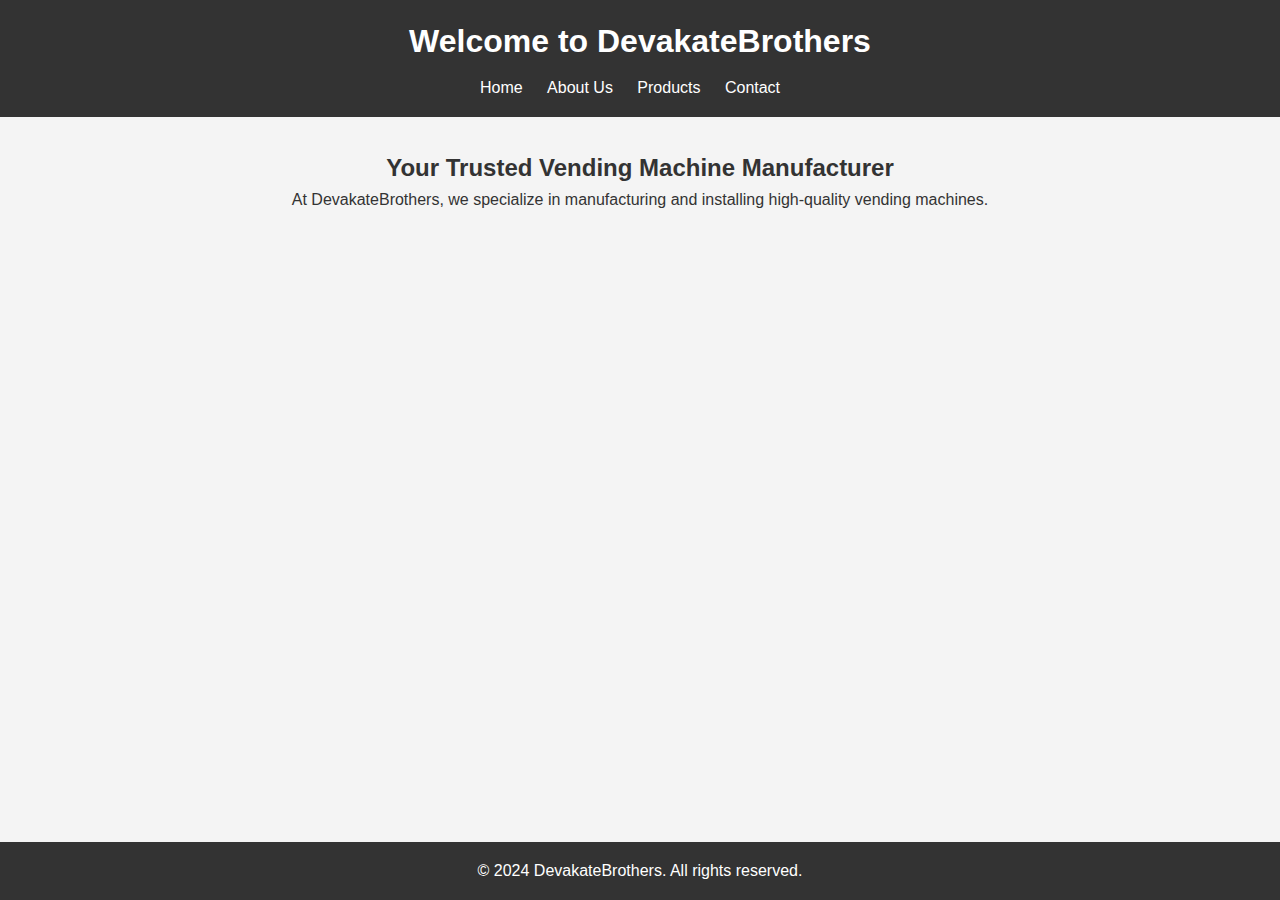
<file: index.html>
<!DOCTYPE html>
<html lang="en">
<head>
    <meta charset="UTF-8">
    <meta name="viewport" content="width=device-width, initial-scale=1.0">
    <meta http-equiv="X-UA-Compatible" content="ie=edge">
    <title>DevakateBrothers | Home</title>
    <link rel="stylesheet" href="styles.css">
</head>
<body>
    <header>
        <h1>Welcome to DevakateBrothers</h1>
        <nav>
            <ul>
                <li><a href="index.html">Home</a></li>
                <li><a href="about.html">About Us</a></li>
                <li><a href="products.html">Products</a></li>
                <li><a href="contact.html">Contact</a></li>
            </ul>
        </nav>
    </header>
    <section>
        <h2>Your Trusted Vending Machine Manufacturer</h2>
        <p>At DevakateBrothers, we specialize in manufacturing and installing high-quality vending machines.</p>
    </section>
    <footer>
        <p>&copy; 2024 DevakateBrothers. All rights reserved.</p>
    </footer>
</body>
</html>
</file>
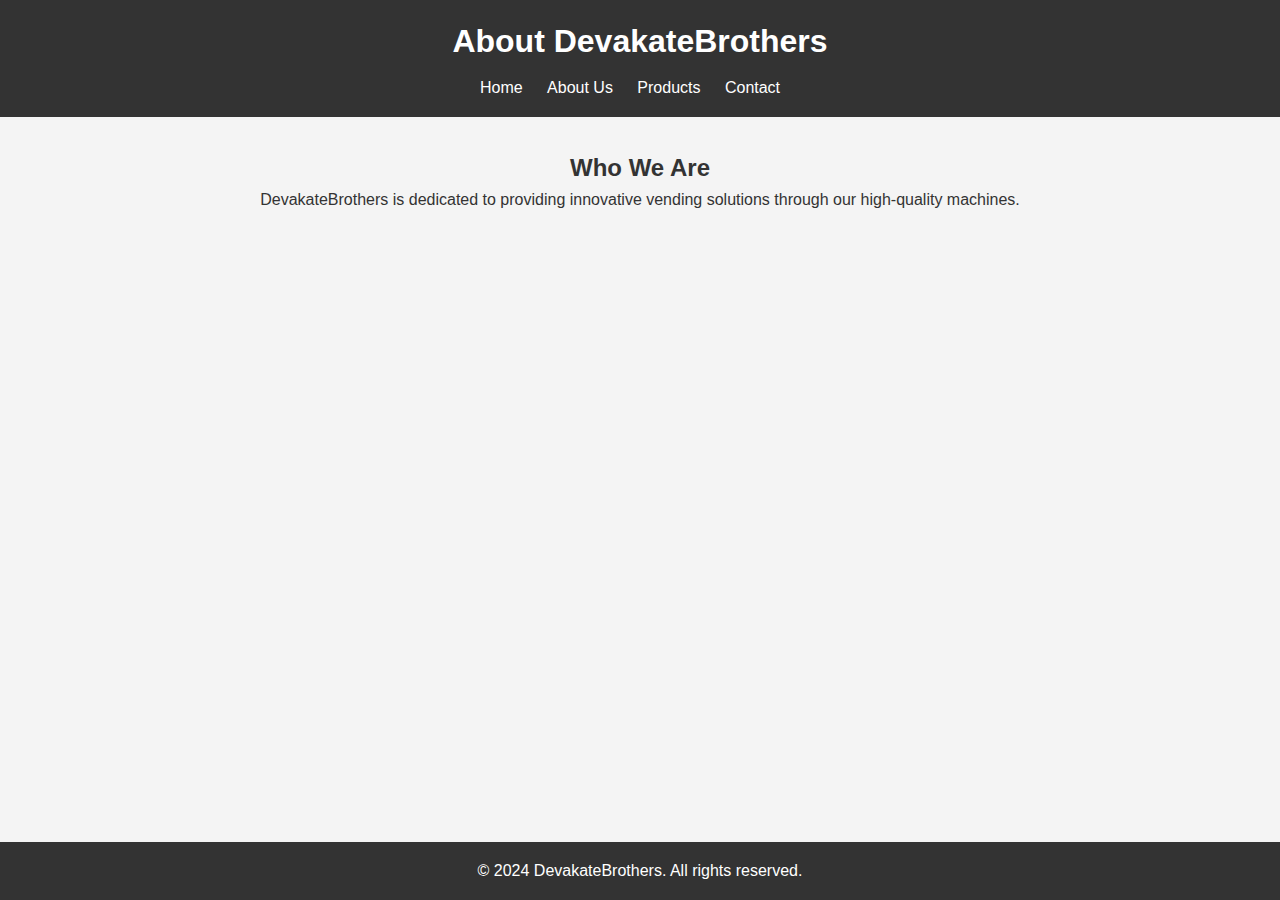
<file: about.html>
<!DOCTYPE html>
<html lang="en">
<head>
    <meta charset="UTF-8">
    <meta name="viewport" content="width=device-width, initial-scale=1.0">
    <meta http-equiv="X-UA-Compatible" content="ie=edge">
    <title>DevakateBrothers | About Us</title>
    <link rel="stylesheet" href="styles.css">
</head>
<body>
    <header>
        <h1>About DevakateBrothers</h1>
        <nav>
            <ul>
                <li><a href="index.html">Home</a></li>
                <li><a href="about.html">About Us</a></li>
                <li><a href="products.html">Products</a></li>
                <li><a href="contact.html">Contact</a></li>
            </ul>
        </nav>
    </header>
    <section>
        <h2>Who We Are</h2>
        <p>DevakateBrothers is dedicated to providing innovative vending solutions through our high-quality machines.</p>
    </section>
    <footer>
        <p>&copy; 2024 DevakateBrothers. All rights reserved.</p>
    </footer>
</body>
</html>
</file>
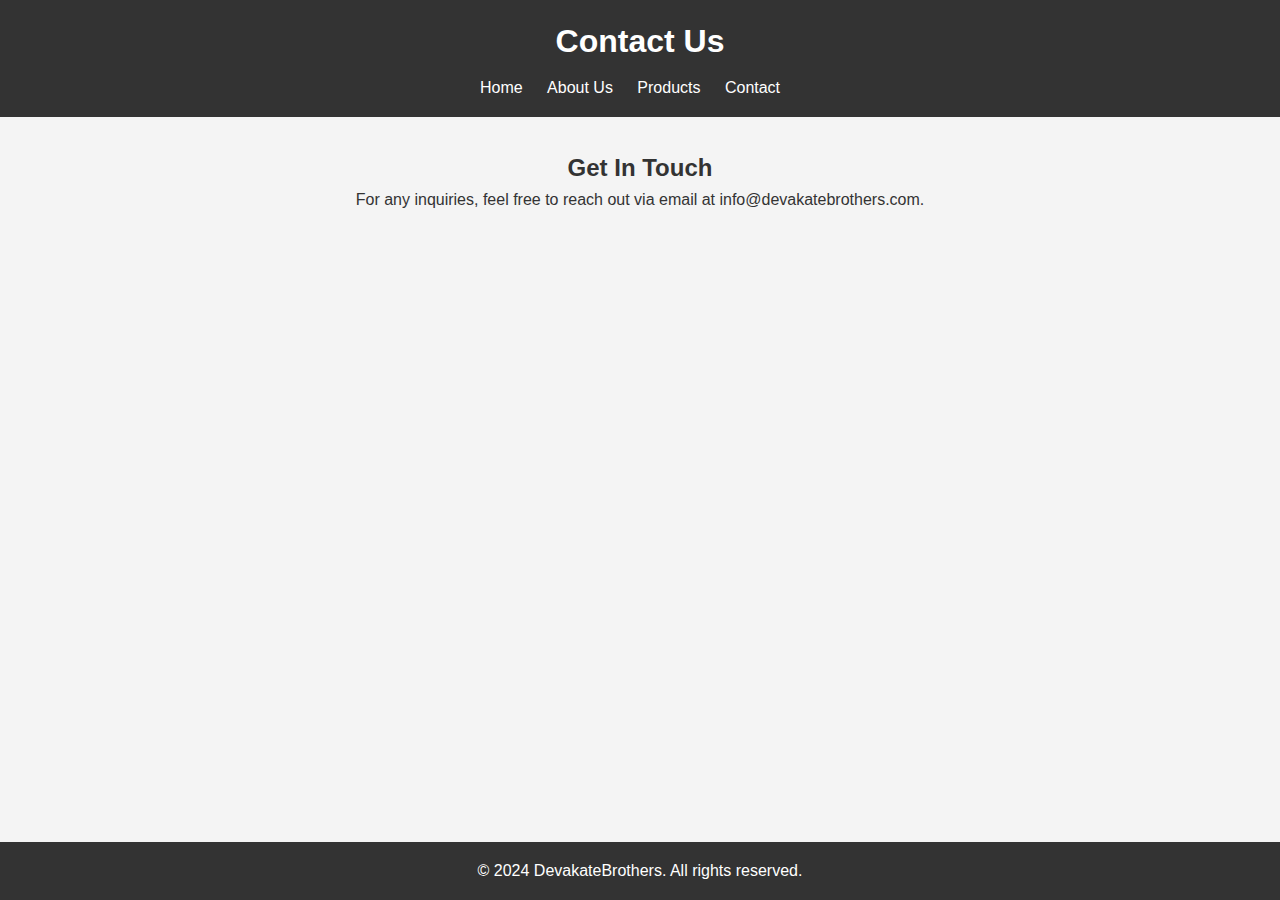
<file: contact.html>
<!DOCTYPE html>
<html lang="en">
<head>
    <meta charset="UTF-8">
    <meta name="viewport" content="width=device-width, initial-scale=1.0">
    <meta http-equiv="X-UA-Compatible" content="ie=edge">
    <title>DevakateBrothers | Contact</title>
    <link rel="stylesheet" href="styles.css">
</head>
<body>
    <header>
        <h1>Contact Us</h1>
        <nav>
            <ul>
                <li><a href="index.html">Home</a></li>
                <li><a href="about.html">About Us</a></li>
                <li><a href="products.html">Products</a></li>
                <li><a href="contact.html">Contact</a></li>
            </ul>
        </nav>
    </header>
    <section>
        <h2>Get In Touch</h2>
        <p>For any inquiries, feel free to reach out via email at info@devakatebrothers.com.</p>
    </section>
    <footer>
        <p>&copy; 2024 DevakateBrothers. All rights reserved.</p>
    </footer>
</body>
</html>
</file>
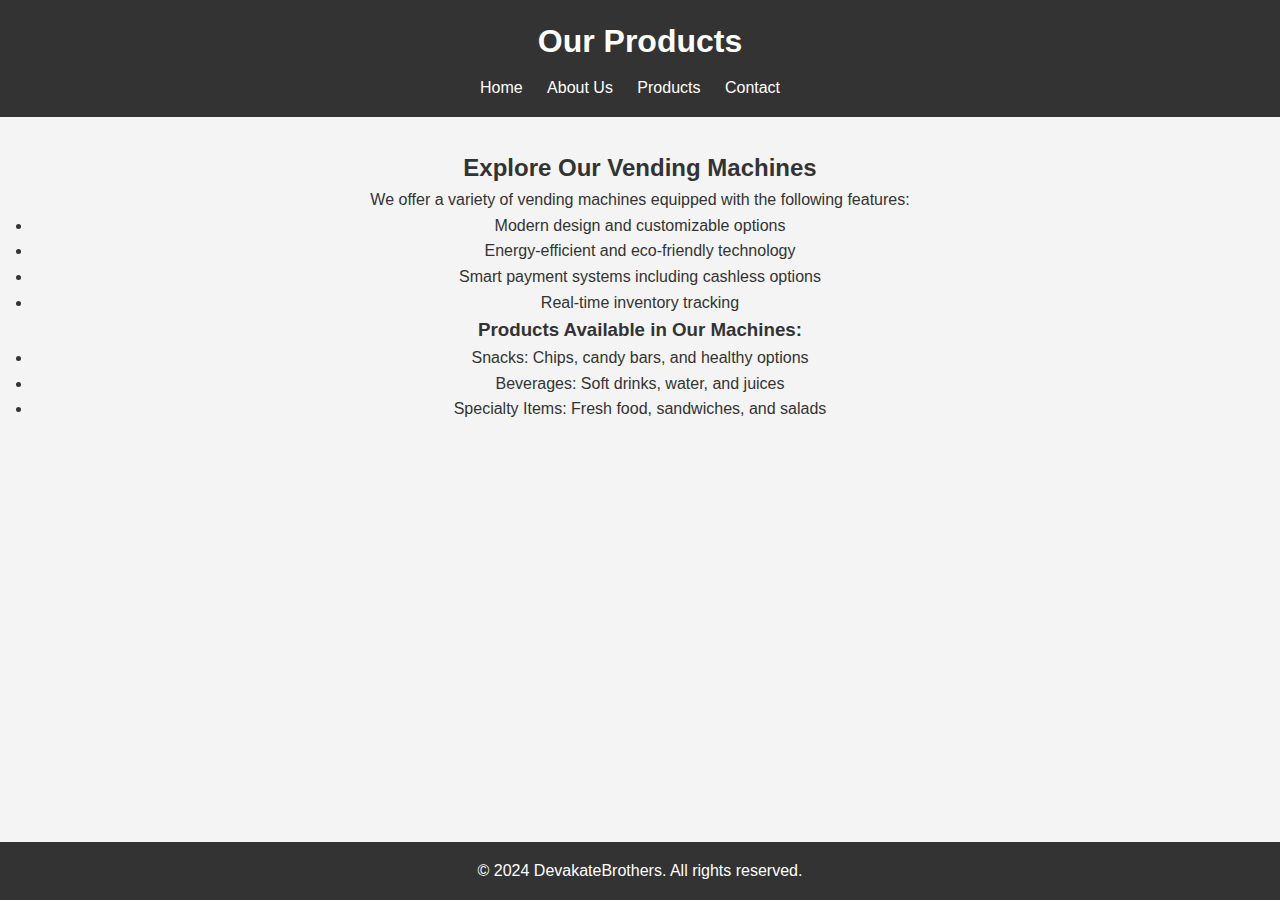
<file: products.html>
<!DOCTYPE html>
<html lang="en">
<head>
    <meta charset="UTF-8">
    <meta name="viewport" content="width=device-width, initial-scale=1.0">
    <meta http-equiv="X-UA-Compatible" content="ie=edge">
    <title>DevakateBrothers | Products</title>
    <link rel="stylesheet" href="styles.css">
</head>
<body>
    <header>
        <h1>Our Products</h1>
        <nav>
            <ul>
                <li><a href="index.html">Home</a></li>
                <li><a href="about.html">About Us</a></li>
                <li><a href="products.html">Products</a></li>
                <li><a href="contact.html">Contact</a></li>
            </ul>
        </nav>
    </header>
    <section>
        <h2>Explore Our Vending Machines</h2>
        <p>We offer a variety of vending machines equipped with the following features:</p>
        <ul>
            <li>Modern design and customizable options</li>
            <li>Energy-efficient and eco-friendly technology</li>
            <li>Smart payment systems including cashless options</li>
            <li>Real-time inventory tracking</li>
        </ul>
        <h3>Products Available in Our Machines:</h3>
        <ul>
            <li>Snacks: Chips, candy bars, and healthy options</li>
            <li>Beverages: Soft drinks, water, and juices</li>
            <li>Specialty Items: Fresh food, sandwiches, and salads</li>
        </ul>
    </section>
    <footer>
        <p>&copy; 2024 DevakateBrothers. All rights reserved.</p>
    </footer>
</body>
</html>
</file>
<file: styles.css>
* {
    margin: 0;
    padding: 0;
    box-sizing: border-box;
}

body {
    font-family: Arial, sans-serif;
    line-height: 1.6;
    background-color: #f4f4f4;
    color: #333;
}

header {
    background: #333;
    color: #fff;
    padding: 1rem 0;
    text-align: center;
}

header h1 {
    margin-bottom: 0.5rem;
}

nav ul {
    list-style: none;
    padding: 0;
}

nav ul li {
    display: inline;
    margin-right: 20px;
}

nav ul li a {
    color: #fff;
    text-decoration: none;
}

section {
    padding: 2rem;
    text-align: center;
}

footer {
    background: #333;
    color: #fff;
    text-align: center;
    padding: 1rem 0;
    position: absolute;
    bottom: 0;
    width: 100%;
}
</file>
